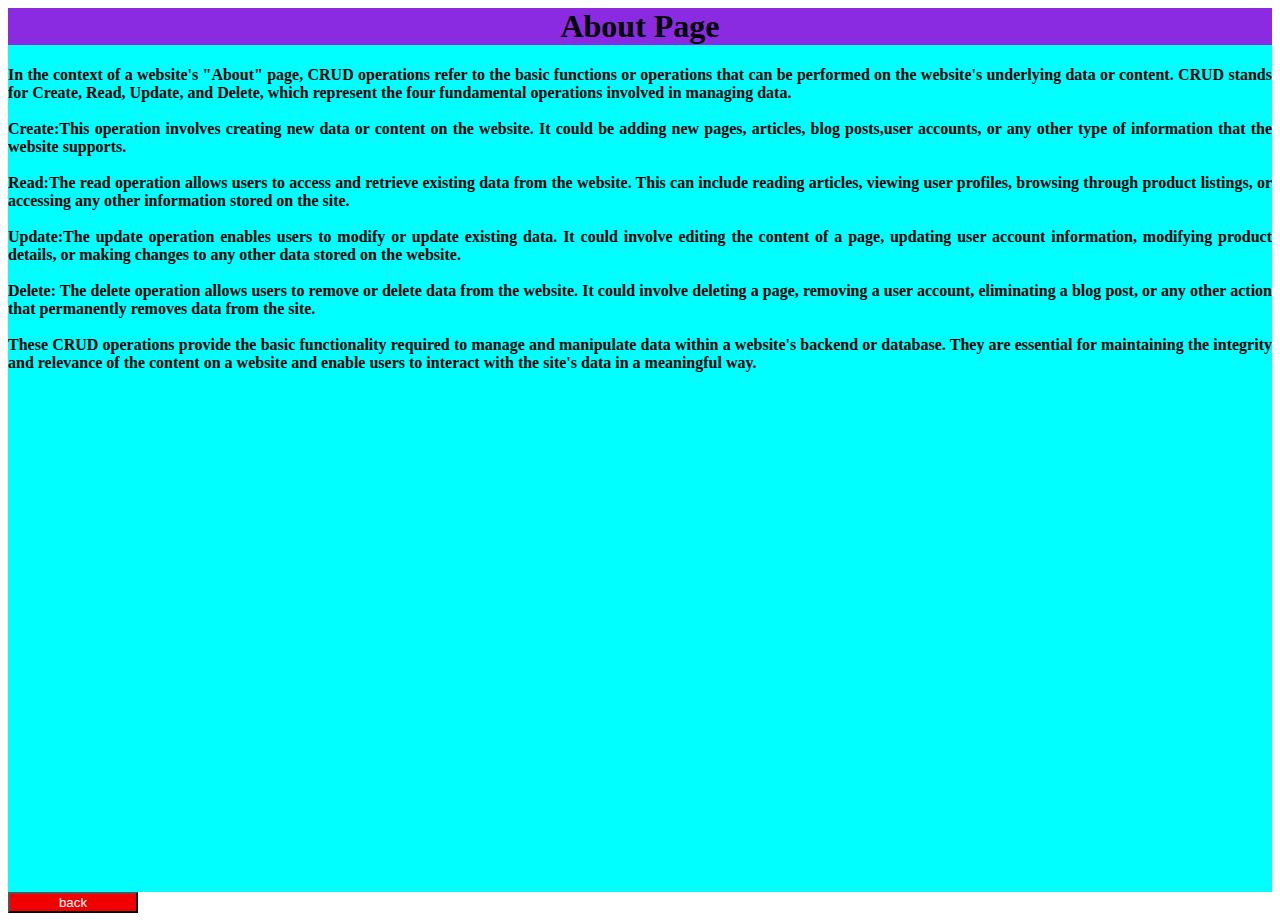
<file: src/app/about/about.component.html>
<html>
    <head>
        <style>
            button{
                background-color: rgb(242, 0, 0);
                color: white;
                width: 130px;
            }
        </style>
    </head>
    <body >
      <div style="background-color: aqua; height: 100%; text-align: justify;">
        <h1 style="text-align: center; background-color: blueviolet;">About Page</h1>
        <h4>
  In the context of a website's "About" page, CRUD operations refer to the basic functions or operations that can be performed on the website's underlying data or content. CRUD stands for Create, Read, Update, and Delete, which represent the four fundamental operations involved in managing data.<br><br>

           <strong>Create:</strong>This operation involves creating new data or content on the website. It could be adding new pages, articles, blog posts,user accounts, or any other type of information that
              the website supports.<br><br>

           <strong>Read:</strong>The read operation allows users to access and retrieve existing data from the website. This can include reading articles, viewing user profiles, browsing through product listings,
            or accessing any other information stored on the site.<br><br>

           <strong>Update:</strong>The update operation enables users to modify or update existing data. It could involve editing the content of a page, updating user account information, modifying product details,
            or making changes to any other data stored on the website.<br><br>

           <strong>Delete:</strong> The delete operation allows users to remove or delete data from the website. It could involve deleting a page, removing a user account, eliminating a blog post, or any other 
           action that permanently removes data from the site.<br><br>

           These CRUD operations provide the basic functionality required to manage and manipulate data within a website's backend or database. They are essential for maintaining the integrity and relevance of the content on a website and enable users to interact with the site's data in a meaningful way.
        </h4>
      </div>
        <a href="#" class="back"><button>back</button></a>
    </body>
</html>
</file>
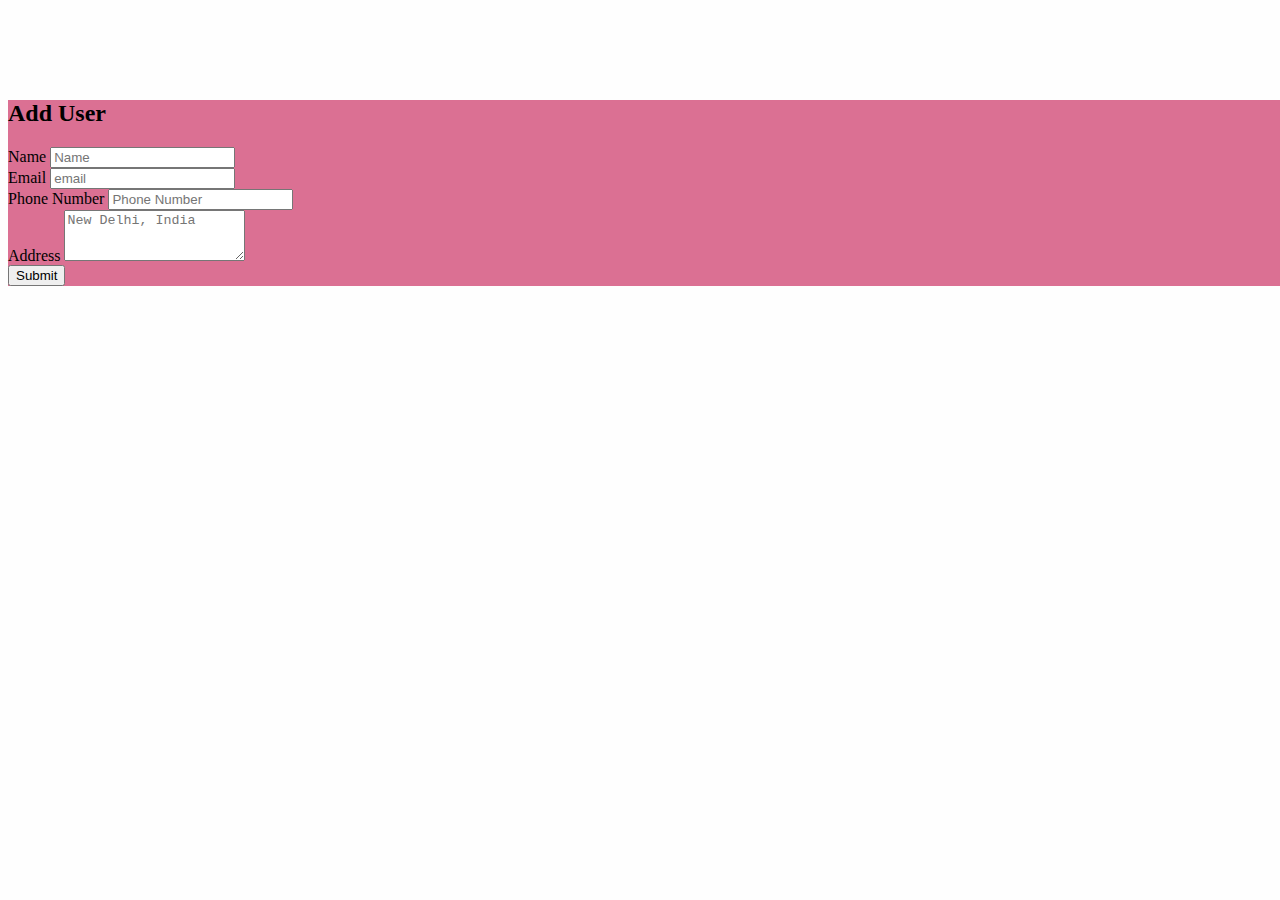
<file: src/app/components/adduser/adduser.component.html>
<!DOCTYPE html>
<html lang="en">
<head>
    <meta charset="UTF-8">
    <meta http-equiv="X-UA-Compatible" content="IE=edge">
    <meta name="viewport" content="width=device-width, initial-scale=1.0">
    <title>Add User</title>
    <style>
       .container{
        background-color: palevioletred;
        margin-top: 150px;
       }
       .bo{
        background-color: rgb(254, 254, 254);
        width: 100%;
        height: 700px;
        margin-top:-50px;
       }
    </style>
</head>
<body class="bo">
    
   <div class="container">
    <div class="my-5">
      <div class="mx-auto w-25 " style="max-width:100%;">
        <h2 class="text-center mb-3">Add User</h2>
        <form [formGroup]="form" (ngSubmit)="submit()">
  
          <div class="row">
            <div class="col-md-12 form-group  mb-3">
              <label for="name" class="form-label">Name</label>
              <input id="name"  formControlName="name" type="text" name="name" class="form-control" placeholder="Name" required>
            </div>
          </div>

          <div class="row">
            <div class="col-md-12 form-group mb-3">
              <label for="email" class="form-label">Email</label>
              <input id="email" type="email"  formControlName="email" name="email" class="form-control" placeholder="email" required>
            </div>
          </div>
          
          
          <div class="row">
            <div class="col-md-12 form-group mb-3">
              <label for="PhNo" class="form-label">Phone Number</label>
              <input id="PhNo" type="text" name="PhNo"  formControlName="PhNo" class="form-control" placeholder="Phone Number" required>
            </div>
          </div>
         
       
          <div class="row">
            <div class="col-md-12 form-group mb-3">
              <label for="Address" class="form-label">Address</label>
              <textarea id="Address" type="text" name="address"  formControlName="address" class="form-control" placeholder="New Delhi, India" rows="3" required></textarea>
            </div>
          </div>
         
          <div class="row">
            <div class="col-md-12 form-group">
              <input [disabled]="!form.valid" class="btn btn-primary w-100" type="submit" value="Submit">
            </div>
          </div>

          <div>
            
          </div>
        </form>
      </div>
    </div>
  </div>
</body>
</html>
</file>
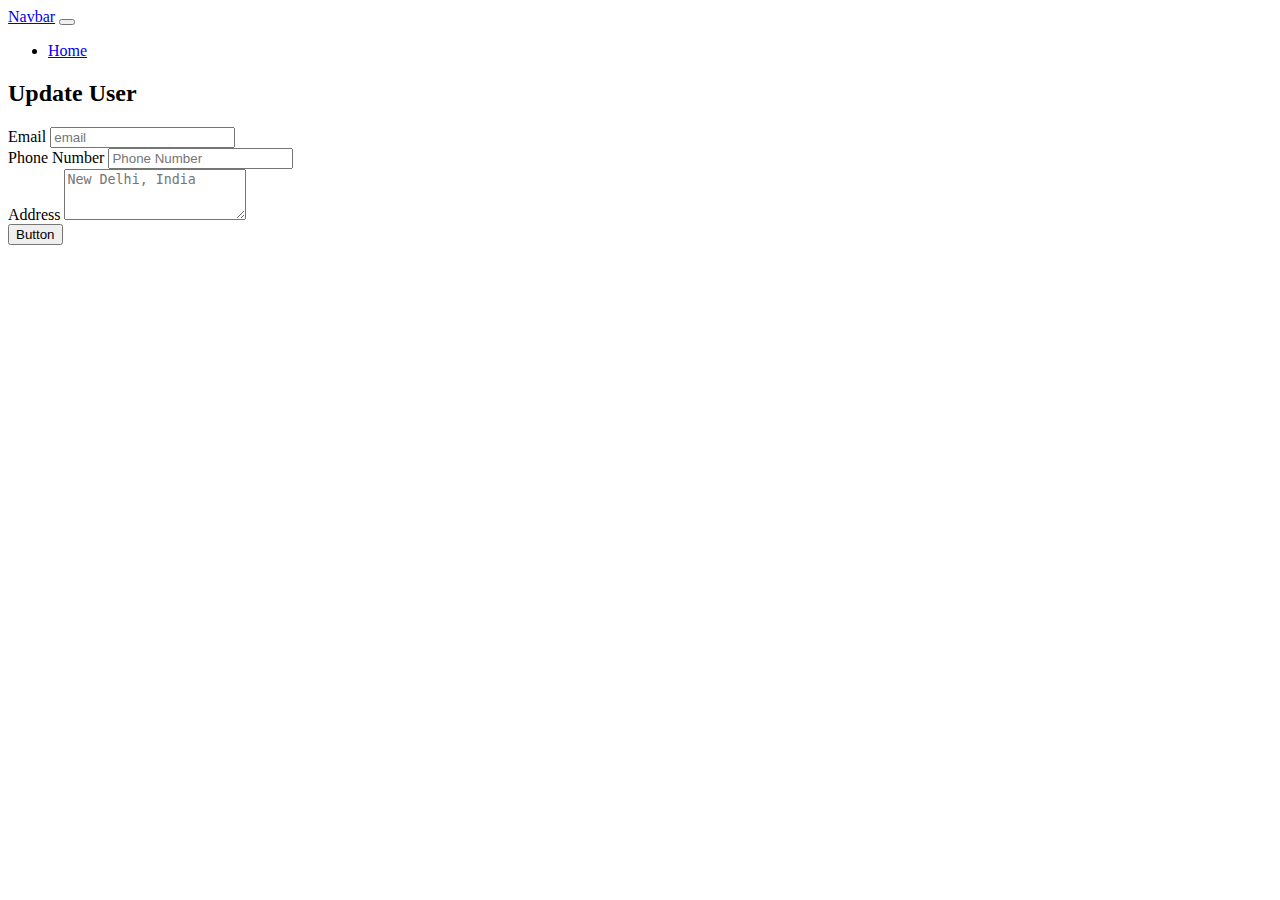
<file: src/app/components/updateuser/updateuser.component.html>
<!DOCTYPE html>
<html lang="en">
<head>
    <meta charset="UTF-8">
    <meta http-equiv="X-UA-Compatible" content="IE=edge">
    <meta name="viewport" content="width=device-width, initial-scale=1.0">
    <title>Add User</title>
</head>
<body>
    <nav class="navbar navbar-expand-lg bg-light">
        <div class="container-fluid">
          <a class="navbar-brand" href="#">Navbar</a>
          <button class="navbar-toggler" type="button" data-bs-toggle="collapse" data-bs-target="#navbarSupportedContent" aria-controls="navbarSupportedContent" aria-expanded="false" aria-label="Toggle navigation">
            <span class="navbar-toggler-icon"></span>
          </button>
          <div class="collapse navbar-collapse" id="navbarSupportedContent">
            <ul class="navbar-nav me-auto mb-2 mb-lg-0">
              <li class="nav-item">
                <a class="nav-link active" aria-current="page" href="/">Home</a>
              </li>
            </ul>
          </div>
        </div>
      </nav>


    <div class="my-5">
      <div class="mx-auto w-25 " style="max-width:100%;">
        <h2 class="text-center mb-3">Update User</h2>
        <form  [formGroup]="form" (ngSubmit)="submit()" >

          <div class="row">
            <div class="col-md-12 form-group mb-3">
              <label for="email" class="form-label">Email</label>
              <input id="email"  formControlName="email" type="email" name="email" class="form-control" placeholder="email" required>
            </div>
          </div>

    
          <div class="row">
            <div class="col-md-12 form-group mb-3">
              <label for="PhNo" class="form-label">Phone Number</label>
              <input id="PhNo" type="text" formControlName="PhNo" name="PhNo"class="form-control" placeholder="Phone Number" required>
            </div>
          </div>
         
    
          <div class="row">
            <div class="col-md-12 form-group mb-3">
              <label for="Address" class="form-label">Address</label>
              <textarea id="Address" formControlName="address" type="text" name="address"  class="form-control" placeholder="New Delhi, India" rows="3" required></textarea>
            </div>
          </div>
         
          <div class="row">
            <div class="col-md-12 form-group">
              <button [disabled]="!form.valid" class="btn btn-primary w-100" type="submit" value="Submit">Button</button>
            </div>
          </div>

          <div>
            
          </div>
        </form>
  
      </div>
    </div>
    
</body>
</html>
</file>
